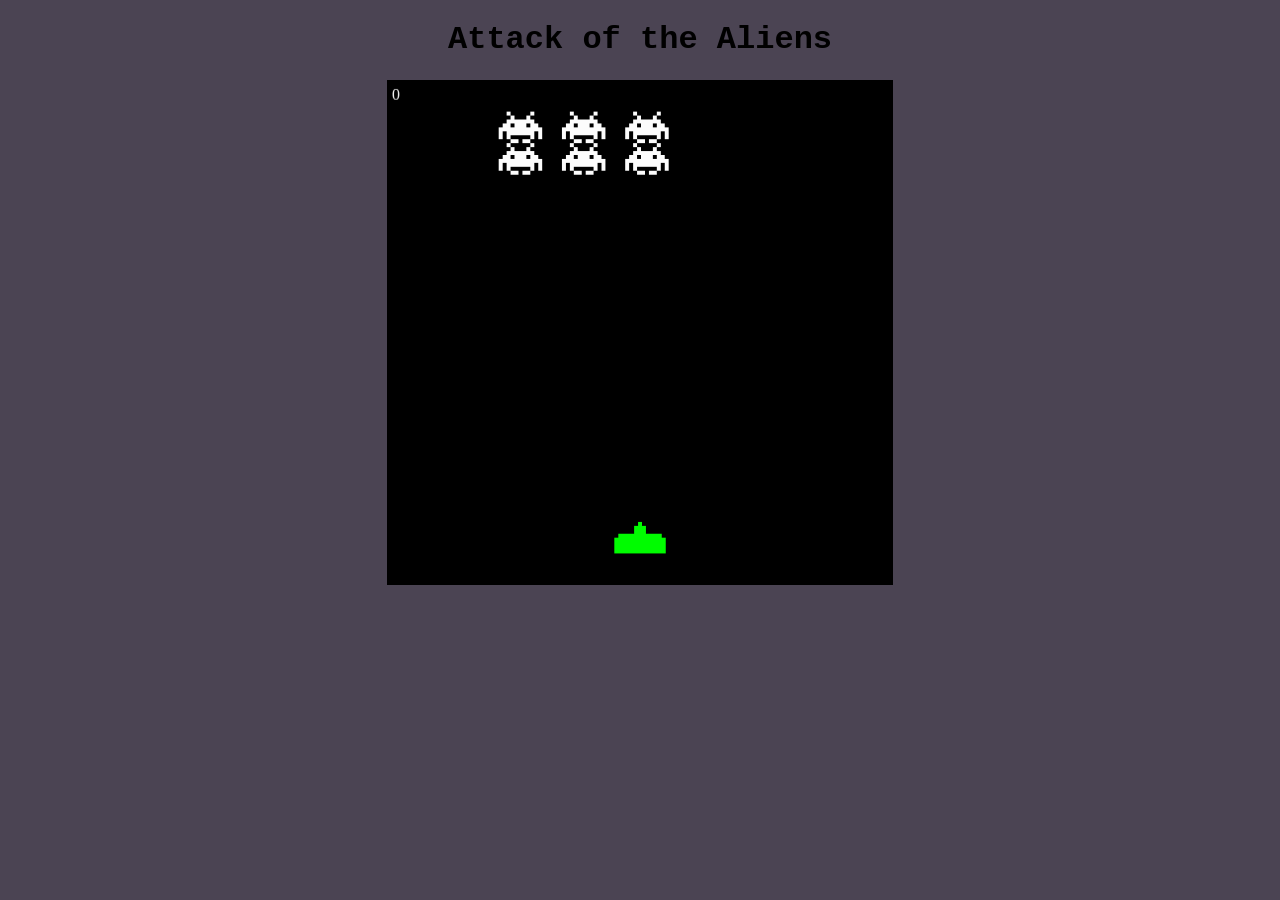
<file: index.html>
<!DOCTYPE html>
<html>
    <head>
        <meta charset="UTF-8">
        <meta name "viewport", content="width=device-width, initial-scale=1.0">
        <title>Attack of the Alien</title>
        <link rel="stylesheet" href="Space.css">
        <script src="Space.js"></script>
    </head>
    <body>
        <h1>Attack of the Aliens</h1>
        <div id="over">
        <h2 >You Died!</h2>
         <button id="restart">restart</button>
        </div>
       
        <canvas id="board"></canvas>
    </body>
</html>
</file>
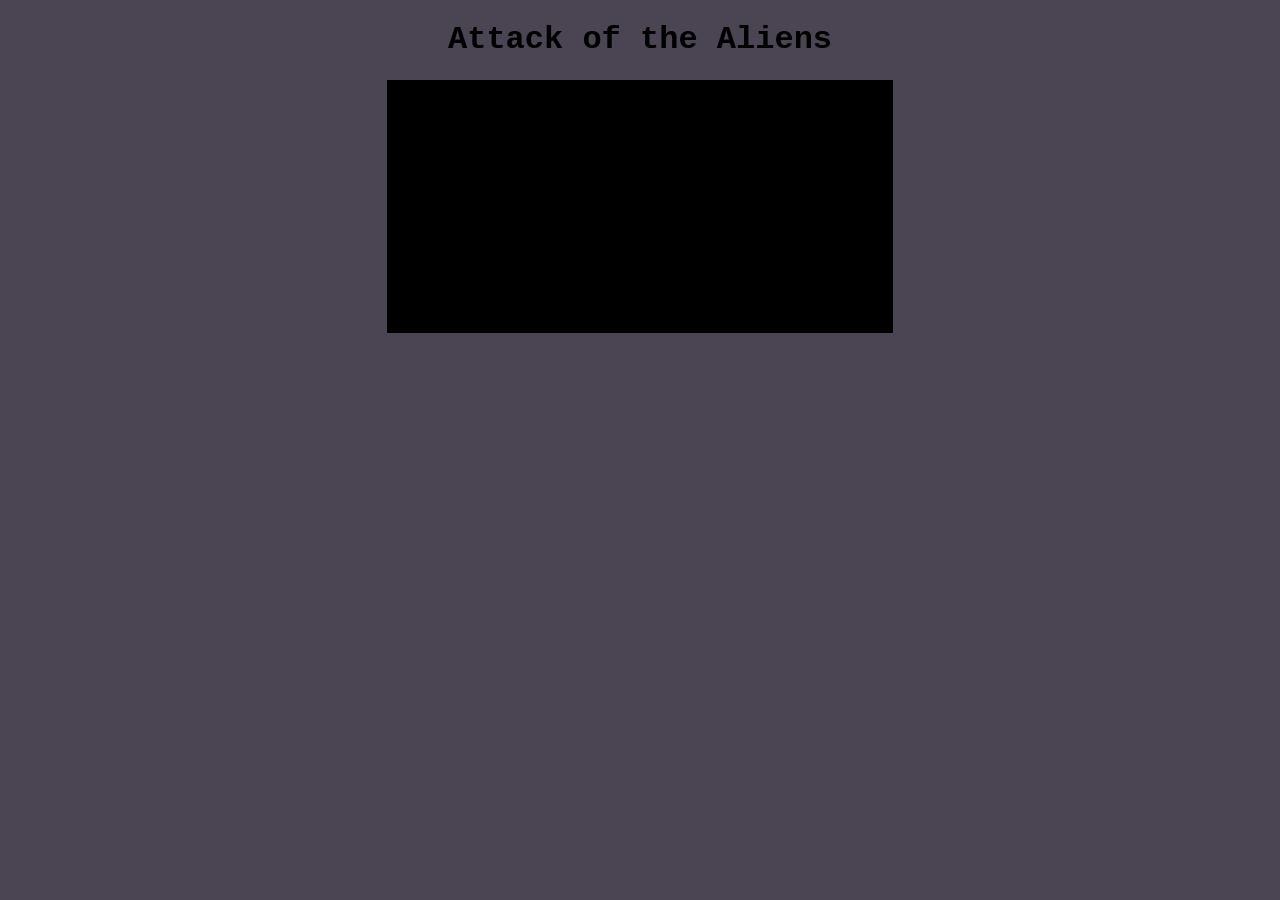
<file: game.html>
<!DOCTYPE html>
<html>
    <head>
        <meta charset="UTF-8">
        <meta name "viewport", content="width=device-width, initial-scale=1.0">
        <title>Attack of the Alien</title>
        <link rel="stylesheet" href="Space.css">
        <script src="Space.js"></script>
    </head>
    <body>
        <h1>Attack of the Aliens</h1>
        <canvas id="board"></canvas>
    </body>
</html>
</file>
<file: Space.css>
body {
    font-family: 'Courier New', Courier, monospace;
    text-align: center;
    background-color: #4b4453;

    
    background-image: url("https://img.magnific.com/premium-photo/space-background-with-realistic-nebula-shining-stars-colorful-cosmos-with-stardust-milky-way-magic-color-galaxy-infinite-universe-starry-night-illustration_294865-8535.jpg?semt=ais_hybrid&w=740&q=80");

}

#board {
    background-color: black;
    width: 40%;
    
}
#over{
    background-color: greenyellow;
    display: none;
    position: absolute;
    
    top: 50%;
    transform: translate(-50%, -50%);
    left: 50%;
    padding: 16px;
    max-width: 400px;
    width: 100%;
    text-align: center;
}
button {
    
    background-color: black;
    color: greenyellow;
    left: 50%;
}
</file>
